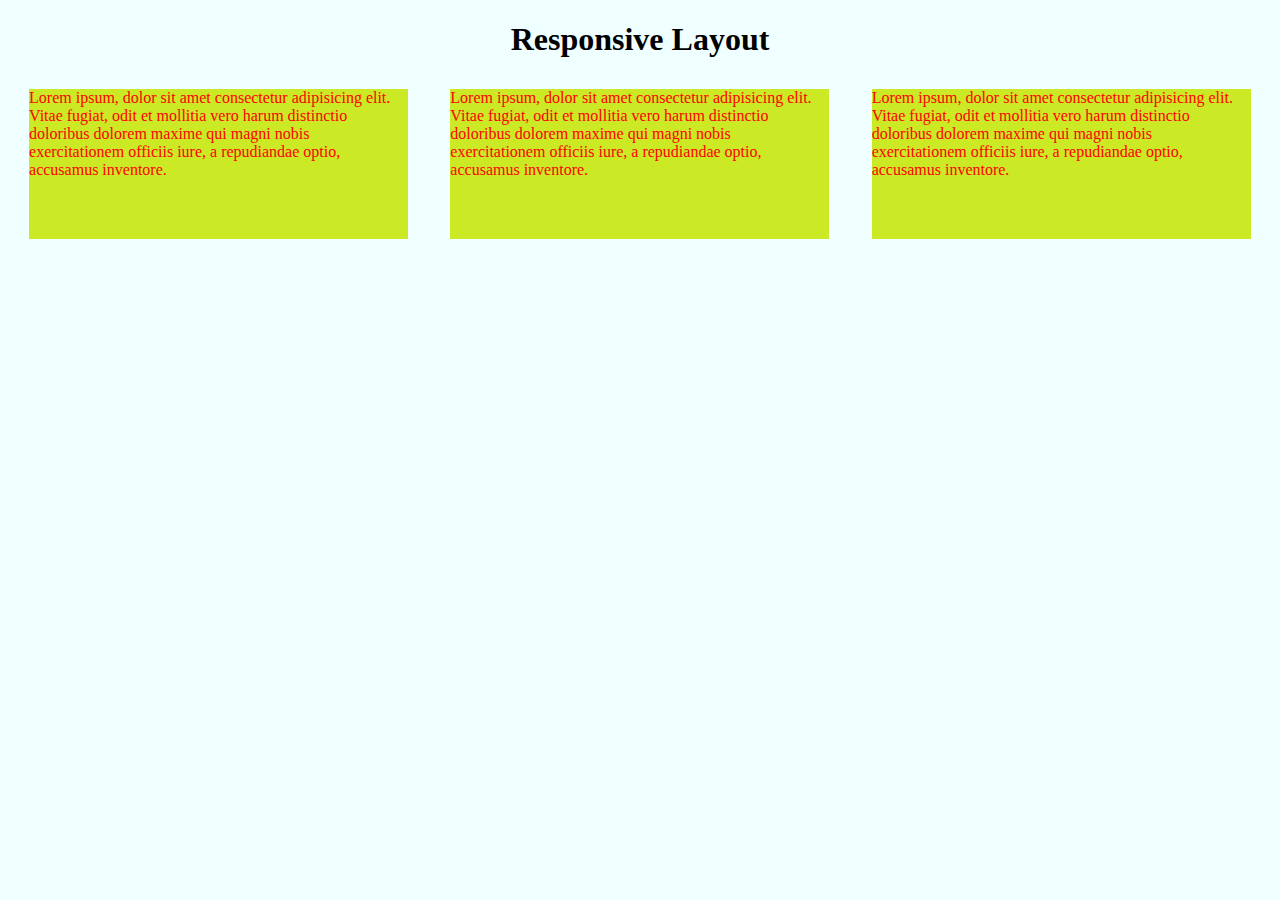
<file: module2_solution/index.html>
<!Doctype html>
<html>
    <head>
       
        <meta charset="utf-8">
        <meta name ="viewport" content ="width=device-width,initial-scale=1">
        <style>
        *{
                box-sizing: border-box;
                background-color: azure;
            }
            h1{
                margin-bottom:15px;}
                
            p{ 
               background-color: rgb(204, 233, 38);
                width:90%;
                height:150px;
                margin-left: auto;
                margin-right:auto;
                font-family: 'Times New Roman', Times, serif;
                color:red;
            }
            .row{
             
                width:100%
                
            }
            @media(min-width:992px){
                .col-lg-1,.col-lg-2,.col-lg-3
                {
                    float:left;
                 
                }
                .col-lg-1{
                    width:33.33%

                }
                .col-lg-2{
                    width:66.66%
                }
                .col-lg-3{
                    width:100%
                }
            }
            @media(min-width:768px)and (max-width:991px){
                .col-md-1,.col-md-2,.col-md-3
                {
                    float:left;
                 
                }
                .col-md-1{
                    width:33.33%

                }
                .col-md-2{
                    width:66.66%
                }
                .col-md-3{
                    width:100%
                }
            }
            @media (max-width:767px){
                .col-s-1,.col-s-2,.col-s-3
                {
                    float:left;
                    
                   
                }
                .col-s-1{
                    width:33.33%

                }
                .col-s-2{
                    width:66.66%
                }
                .col-s-3{
                    width:100%
                }
            }
        </style>

    </head>
    <body>
        <h1><center>Responsive Layout</center></h1>
        <div class ="row">
            <div class = "col-lg-1 col-md-3 col-lg-6">
                <p>Lorem ipsum, dolor sit amet consectetur adipisicing elit. Vitae fugiat, odit et mollitia vero harum distinctio doloribus dolorem maxime qui magni nobis exercitationem officiis iure, a repudiandae optio, accusamus inventore.</p>
            </div>
            <div class = "col-lg-1 col-md-3 col-lg-6">
                <p>Lorem ipsum, dolor sit amet consectetur adipisicing elit. Vitae fugiat, odit et mollitia vero harum distinctio doloribus dolorem maxime qui magni nobis exercitationem officiis iure, a repudiandae optio, accusamus inventore.</p>
            </div>
            <div class = "col-lg-1 col-md-3 col-lg-6">
                <p>Lorem ipsum, dolor sit amet consectetur adipisicing elit. Vitae fugiat, odit et mollitia vero harum distinctio doloribus dolorem maxime qui magni nobis exercitationem officiis iure, a repudiandae optio, accusamus inventore.</p>
            </div>
            
        </div>
    </body>
</html>
</file>
